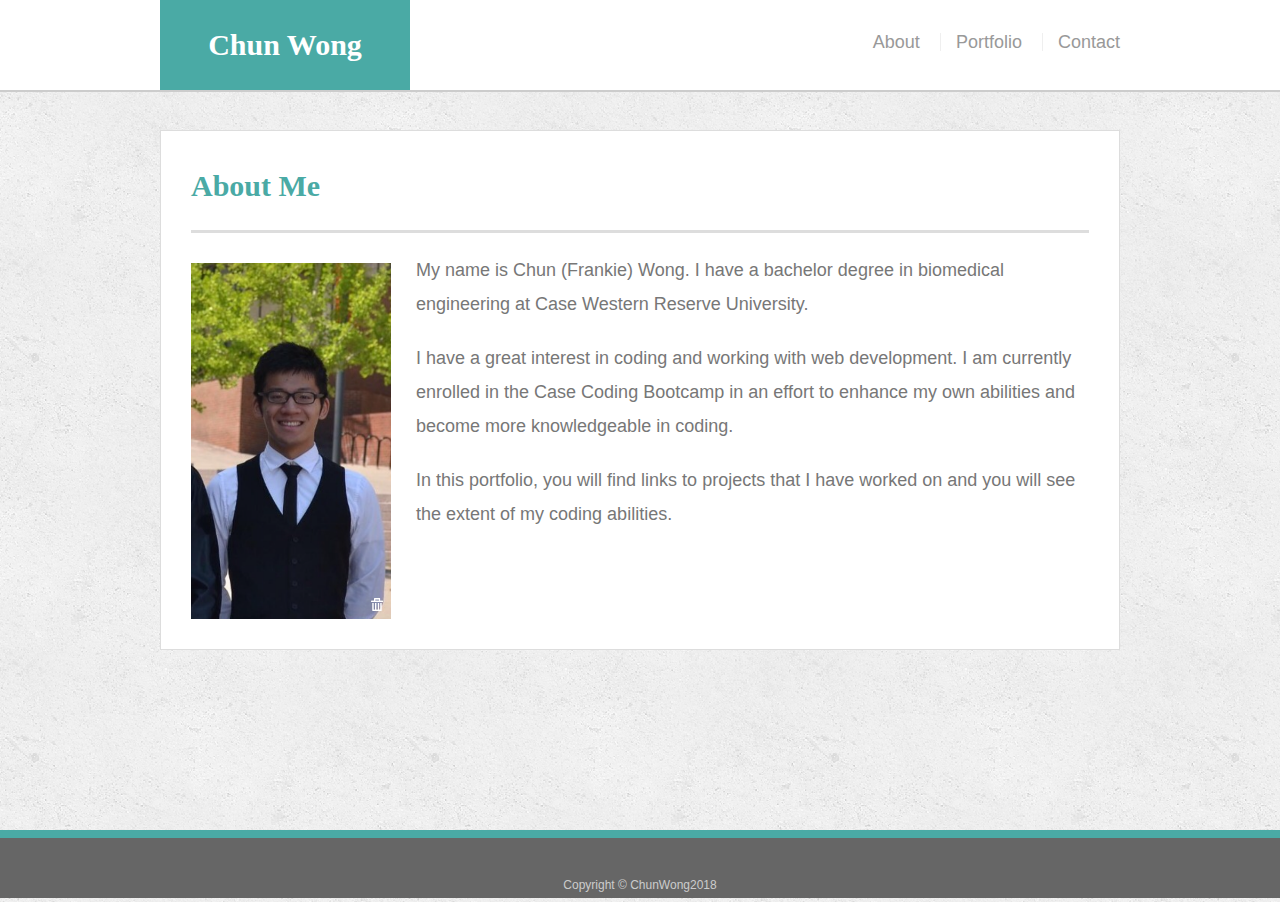
<file: index.html>
<!doctype html>
<html lang="en-us">

<head>
  <meta charset="UTF-8">
  <title>Chun Wong's Portfolio</title>
  <link rel="stylesheet" type="text/css" href="assets/css/reset.css">
  <link rel="stylesheet" type="text/css" href="assets/css/style.css">
</head>

<body>

  <header id="masthead">
    <div class="container">
      <a href="index.html" id="logo">Chun Wong</a>
      <nav>
        <a href="index.html">About</a>
        <a href="portfolio.html">Portfolio</a>
        <a href="contact.html">Contact</a>
      </nav>
    </div>
  </header>

  <div id="main-container" class="container">
    <section class="main-section">
      <h1>About Me</h1>

      <img src="assets/images/face.jpg" class="auth-image" alt="Your Name">

      <p>My name is Chun (Frankie) Wong. I have a bachelor degree in biomedical engineering at Case Western Reserve University.</p>

      <p>I have a great interest in coding and working with web development. I am currently enrolled in the Case Coding Bootcamp in an effort to enhance my own abilities and become more knowledgeable in coding.</p>

      <p>In this portfolio, you will find links to projects that I have worked on and you will see the extent of my coding abilities.</p>

    </section>

  </div>

  <footer>
    <div class="container">
      Copyright &copy; 
      ChunWong2018
    </div>
  </footer>
</body>

</html>
</file>
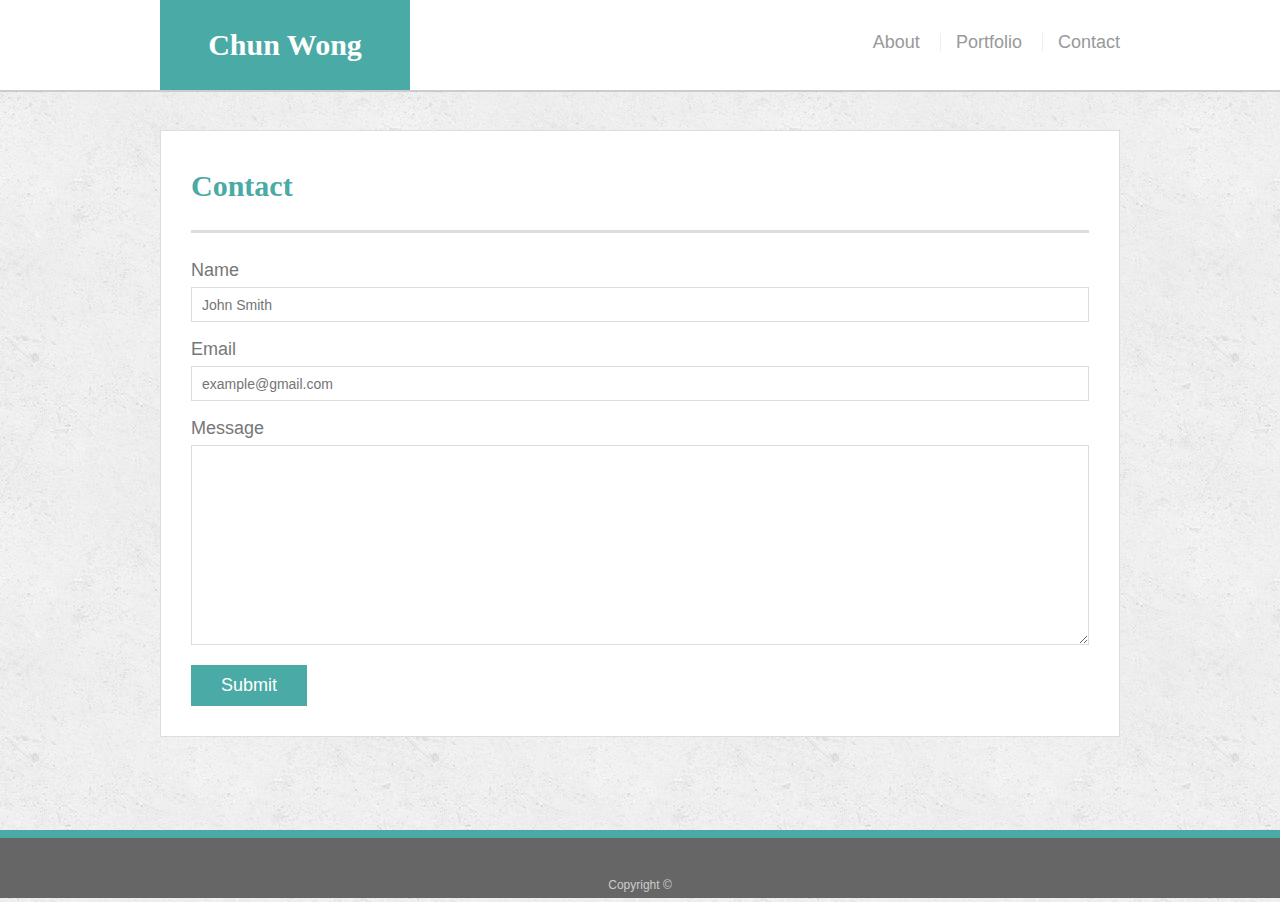
<file: contact.html>
<!doctype html>
<html lang="en-us">

<head>
  <meta charset="UTF-8">
  <title>Contact</title>
  <link rel="stylesheet" type="text/css" href="assets/css/reset.css">
  <link rel="stylesheet" type="text/css" href="assets/css/style.css">
</head>

<body>

  <header id="masthead">
    <div class="container">
      <a href="index.html" id="logo">Chun Wong</a>
      <nav>
        <a href="index.html">About</a>
        <a href="portfolio.html">Portfolio</a>
        <a href="contact.html">Contact</a>
      </nav>
    </div>
  </header>

  <div id="main-container" class="container">
    <section class="main-section">
      <h1>Contact</h1>

      <form id="contact-form">
        <ul>
          <li>
            <label for="name">Name</label>
            <input type="text" id="name" name="name" placeholder="John Smith" required="required">
          </li>
          <li>
            <label for="email">Email</label>
            <input type="email" id="email" name="email" placeholder="example@gmail.com" required="required">
          </li>
          <li>
            <label for="message">Message</label>
            <textarea id="message" name="message" required="required"></textarea>
          </li>
        </ul>
        <input type="submit">
      </form>

    </section>

  </div>

  <footer>
    <div class="container">
      Copyright &copy; 
    </div>
  </footer>
</body>

</html>
</file>
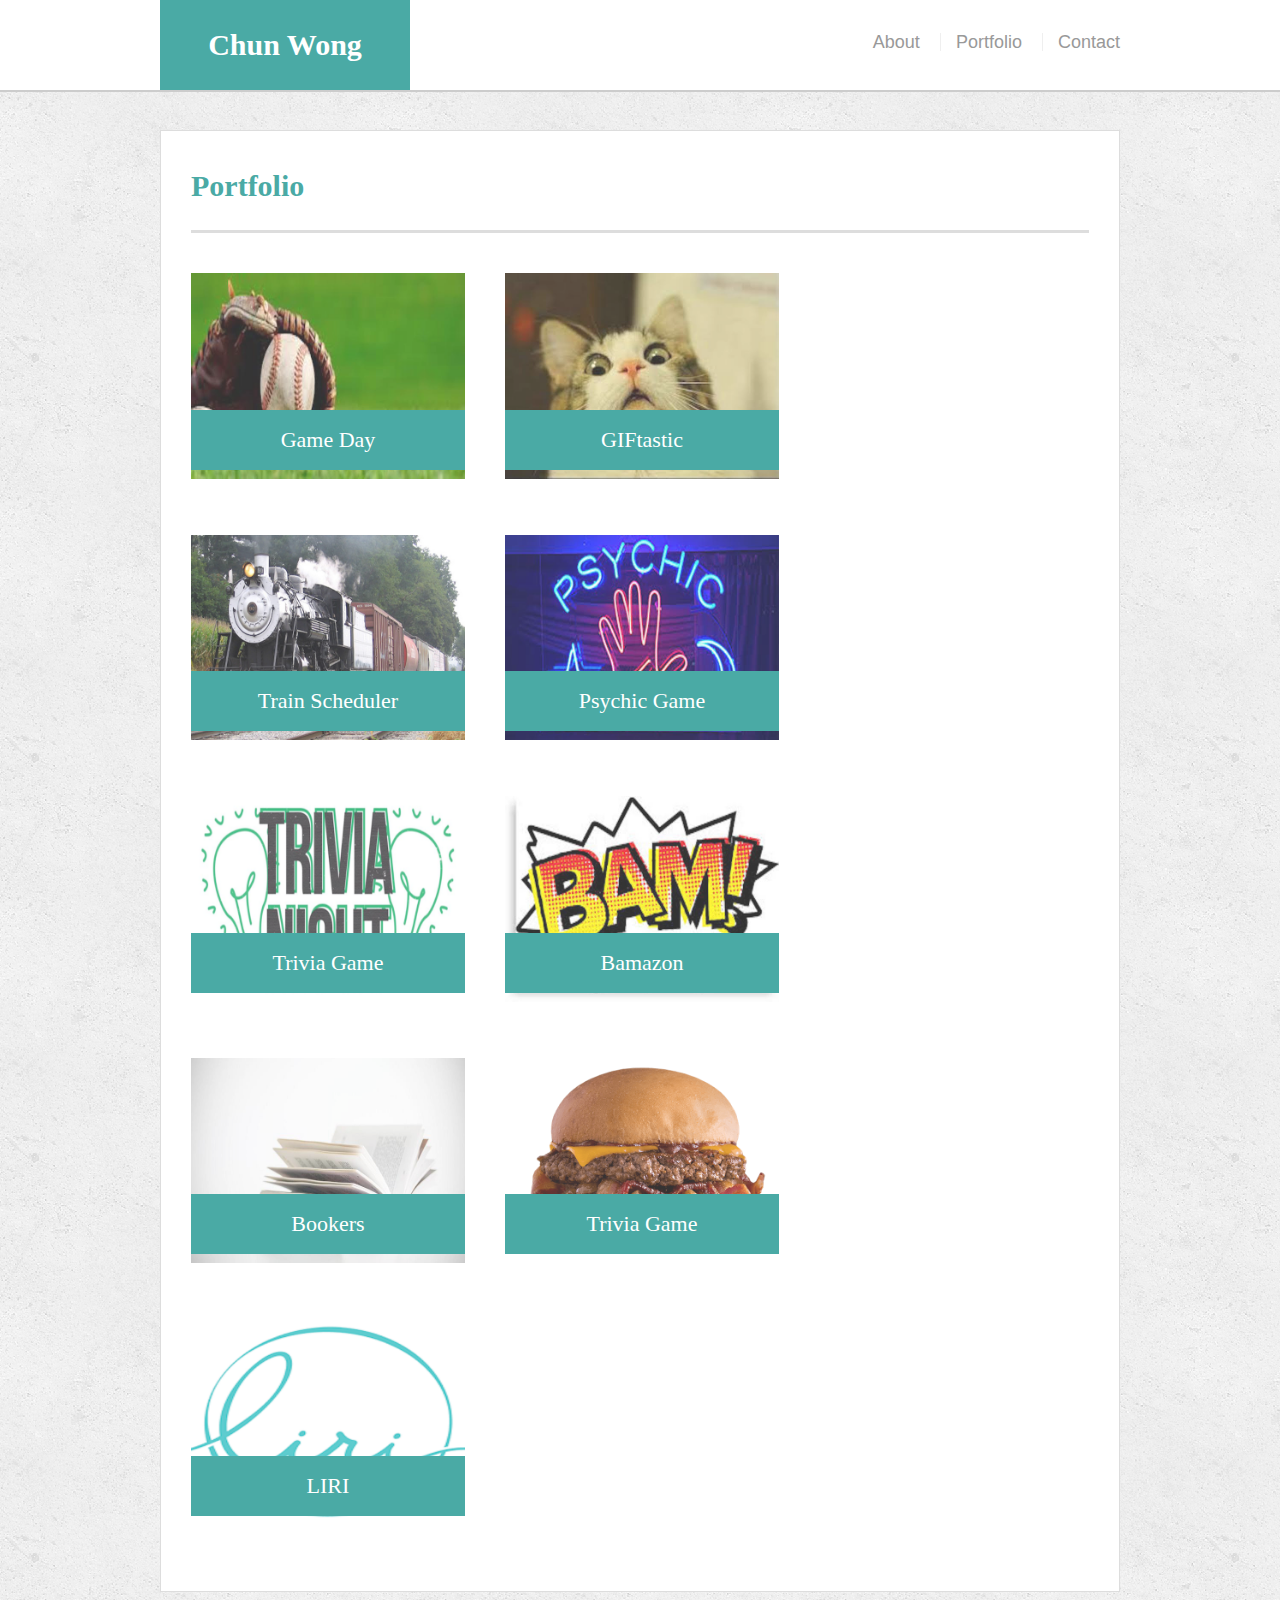
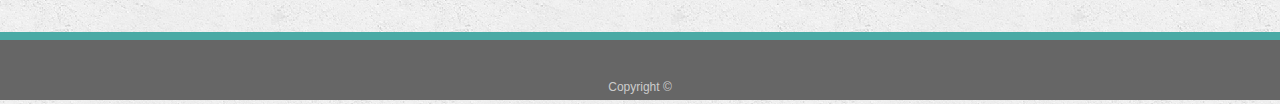
<file: portfolio.html>
<!doctype html>
<html lang="en-us">

<head>
  <meta charset="UTF-8">
  <title>Portfolio</title>
  <link rel="stylesheet" type="text/css" href="assets/css/reset.css">
  <link rel="stylesheet" type="text/css" href="assets/css/style.css">
</head>

<body>

  <header id="masthead">
    <div class="container">
      <a href="index.html" id="logo">Chun Wong</a>
      <nav>
        <a href="index.html">About</a>
        <a href="portfolio.html">Portfolio</a>
        <a href="contact.html">Contact</a>
      </nav>
    </div>
  </header>

  <div id="main-container" class="container">
    <section class="main-section">
      <h1>Portfolio</h1>

      <div class="work">
        <a href = "https://github.com/codingljn/Game-Day-"><img src="assets/images/gameday.jpg" alt="Game Day"></a>
        
      <h3>Game Day</h3>
      </div>
      <div class="work">
        <a href = "https://github.com/frankie710/GIFTastic"><img src="assets/images/giftastic.jpg" alt="GIFs"></a>

      <h3>GIFtastic</h3>
      </div>
      <div class="work">
        <a href = "https://github.com/frankie710/TrainScheduler-"><img src="assets/images/train.jpg" alt="Train"></a>

      <h3>Train Scheduler</h3>
      </div>
      <div class="work">
      <a href = "https://github.com/frankie710/Psychic-Game"><img src="assets/images/psychic.jpg" alt="Psychic Game"></a>

      <h3>Psychic Game</h3>
      </div>
      <div class="work">
        <a href = "https://github.com/frankie710/TriviaGame"><img src="assets/images/trivia.jpg" alt="Trivia"></a>

        <h3>Trivia Game</h3>
      </div>
      <div class="work">
        <a href = "https://github.com/frankie710/bamazon"><img src="assets/images/bam.jpg" alt="Trivia"></a>

        <h3>Bamazon</h3>
      </div>
      <div class="work">
        <a href = "https://github.com/Eric-Johnston/Group-Project-2"><img src="assets/images/books.jpg" alt="Trivia"></a>

        <h3>Bookers</h3>
      </div>
      <div class="work">
        <a href = "https://github.com/frankie710/burger"><img src="assets/images/burger.jpg" alt="Trivia"></a>

        <h3>Trivia Game</h3>
      </div>
      <div class="work">
        <a href = "https://github.com/frankie710/liri"><img src="assets/images/liri.jpg" alt="Trivia"></a>

        <h3>LIRI</h3>
      </div>

    </section>

  </div>

  <footer>
    <div class="container">
      Copyright &copy; 
    </div>
  </footer>
</body>

</html>
</file>
<file: assets/css/style.css>
body {
  font-family: Arial, "Helvetica Neue", Helvetica, sans-serif;
  font-size: 18px;
  line-height: 34px;
  color: #777;
  background: url("../images/concrete_seamless.png");
}

* {
  box-sizing: border-box;
}


.container {
  width: 100%;
  max-width: 960px;
  margin: 0 auto;
  clear: both;
}

h1,
h2,
h3,
p {
  margin-bottom: 20px;
}

p:last-child {
  margin-bottom: 0;
}

h1,
h2,
h3 {
  font-family: Georgia, Times, "Times New Roman", serif;
  font-weight: 700;
  color: #4aaaa5;
}

h1 {
  padding-bottom: 20px;
  font-size: 30px;
  line-height: 49px;
  border-bottom: 3px solid #ddd;
}

h2,
h3 {
  font-size: 22px;
}

/* header */

#masthead {
  position: fixed;
  z-index: 99;
  width: 100%;
  margin: 0 0 30px;
  overflow: auto;
  color: #fff;
  background: #fff;
  border-bottom: 2px solid #ccc;
}

#logo {
  float: left;
  width: 250px;
  height: 90px;
  font-family: Georgia, Times, "Times New Roman", serif;
  font-size: 30px;
  font-weight: 700;
  line-height: 90px;
  color: #fff;
  text-align: center;
  text-decoration: none;
  background: #4aaaa5;
}

nav {
  float: right;
  margin-top: 25px;
}

nav a {
  display: inline-block;
  padding-left: 15px;
  margin-left: 15px;
  line-height: 18px;
  color: #999;
  text-decoration: none;
  border-left: 1px solid #efefef;
}

nav a:first-child {
  border-left: 0 none;
}

/* footer */

footer {
  padding: 30px 0;
  clear: both;
  font-size: 12px;
  color: #fff;
  color: #ccc;
  text-align: center;
  background: #666;
  border-top: 8px solid #4aaaa5;
  height: 50px;
}

h3, h2 {
  padding-bottom: 20px;
  margin-bottom: 15px;
  line-height: 22px;
  border-bottom: 2px solid #eee;
}

/* main */

#main-container {
  padding-top: 130px;
  min-height: calc(100vh - 70px);
}

.main-section {
  float: left;
  width: 100%;
  max-width: 960px;
  padding: 30px;
  margin: 0 0 40px;
  background: #fff;
  border: 1px solid #ddd;
}

/* portfolio page */

.work {
  position: relative;
  float: left;
  width: 274px;
  margin: 20px 0 25px;
  overflow: auto;
}

.work:nth-child(even) {
  margin-right: 40px;
}

.work img {
  width: 100%;
  border: 0 none;
  opacity: 0.8;
}

.work h3 {
  position: absolute;
  bottom: 20px;
  width: 100%;
  padding: 15px;
  margin-bottom: 0;
  font-weight: 300;
  line-height: 30px;
  color: #fff;
  text-align: center;
  background: #4aaaa5;
  border-bottom: 0;
}

.auth-image {
  float: left;
  width: 200px;
  height: auto;
  margin-top: 10px;
  margin-right: 25px;
}

/* contact page */

#contact-form ul {
  margin-bottom: 20px;
}

#contact-form li {
  margin-bottom: 10px;
}

label,
input[type=text],
input[type=email],
textarea {
  display: block;
  width: 100%;
}

input[type=text],
input[type=email],
textarea {
  height: 35px;
  padding: 0 10px;
  font-size: 14px;
  border: 1px solid #ddd;
}

textarea {
  height: 200px;
}

input[type=submit] {
  padding: 10px 30px;
  font-size: 18px;
  color: #fff;
  cursor: pointer;
  background: #4aaaa5;
  border: 0 none;
}
</file>
